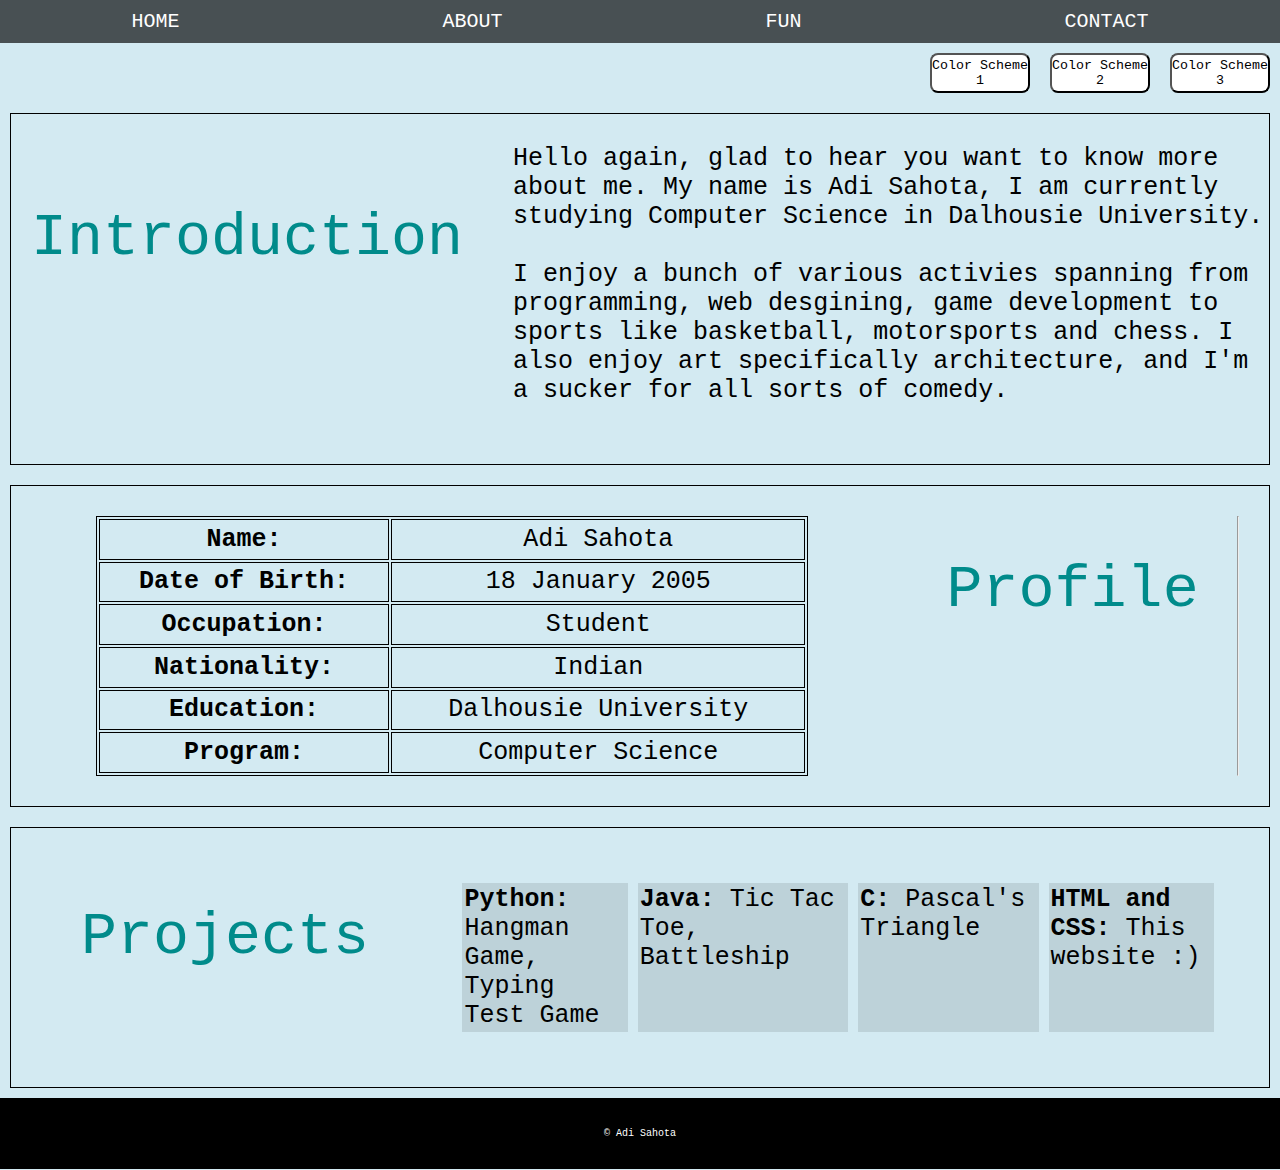
<file: about.html>
<!DOCTYPE html>
<html lang = "en">
<head>
    <title>About me</title>
    <meta charset="UTF-8">
    <link rel="icon" href = "../Pictures/icon.png">
    <!--<link href = "aboutStyles.css" rel = "stylesheet">-->
    <link href = "styles.css" rel = "stylesheet">
    <script src="script.js"></script>
</head>

<body id = "body">
    
    <div class="navbar">
        <ul>
            <li><a href = "index.html"> Home </a></li>
            <li><a href = "about.html"> About </a></li>
            <li><a href = "funs.html"> Fun </a></li>
            <li><a href = "contact.html"> Contact </a></li> 
        </ul>
    </div>

        <button id="color-1">Color Scheme 3</button>
        <button id="color-2">Color Scheme 2</button>
        <button id="color-3">Color Scheme 1</button>

        <br><br><br><br>
        
    <div class = "main">

        

        <div class = "introduction-container">
            <header id = "header"> Introduction </header>
            <p>Hello again, glad to hear you want to know more about me. My name is Adi Sahota,

            I am currently studying Computer Science in Dalhousie University. <br><br>

            I enjoy a bunch of various activies spanning from programming, web desgining,

            game development to sports like basketball, motorsports and chess. I also enjoy 

            art specifically architecture, and I'm a sucker for all sorts of comedy. <br><br>  
        </div>

        <div class = "profile-container">
            <span></span>
            <table>
                <tr>
                    <th>Name:</th>
                    <td>Adi Sahota</td>
                </tr>
                <tr>
                    <th>Date of Birth:</th>
                    <td>18 January 2005</td>
                </tr>
                <tr>
                    <th>Occupation:</th>
                    <td>Student</td>
                </tr>
                <tr>
                    <th>Nationality:</th>
                    <td>Indian</td>
                </tr>
                <tr>
                    <th>Education:</th>
                    <td>Dalhousie University</td>
                </tr>
                    <tr>
                        <th>Program:</th>
                         <td>Computer Science</td>
                    </tr>
            </table>
            <header id = "header"> Profile</header>

            <br>
            <hr>

        </div>

        <div class = "project-container">
            <header id = "header"> Projects </header>
            <ul>
                    <li><strong>Python: </strong> Hangman Game, Typing Test Game </li>
                    <li><strong>Java: </strong> Tic Tac Toe, Battleship </li>
                    <li><strong>C: </strong> Pascal's Triangle </li>
                    <li><strong>HTML and CSS:</strong> This website :) </li>
            </ul>  
        </div>
        <footer> 
            <p>© Adi Sahota</p>
        </footer>
    </div>
    <script src="script.js"></script>
</body>
</html>
</file>
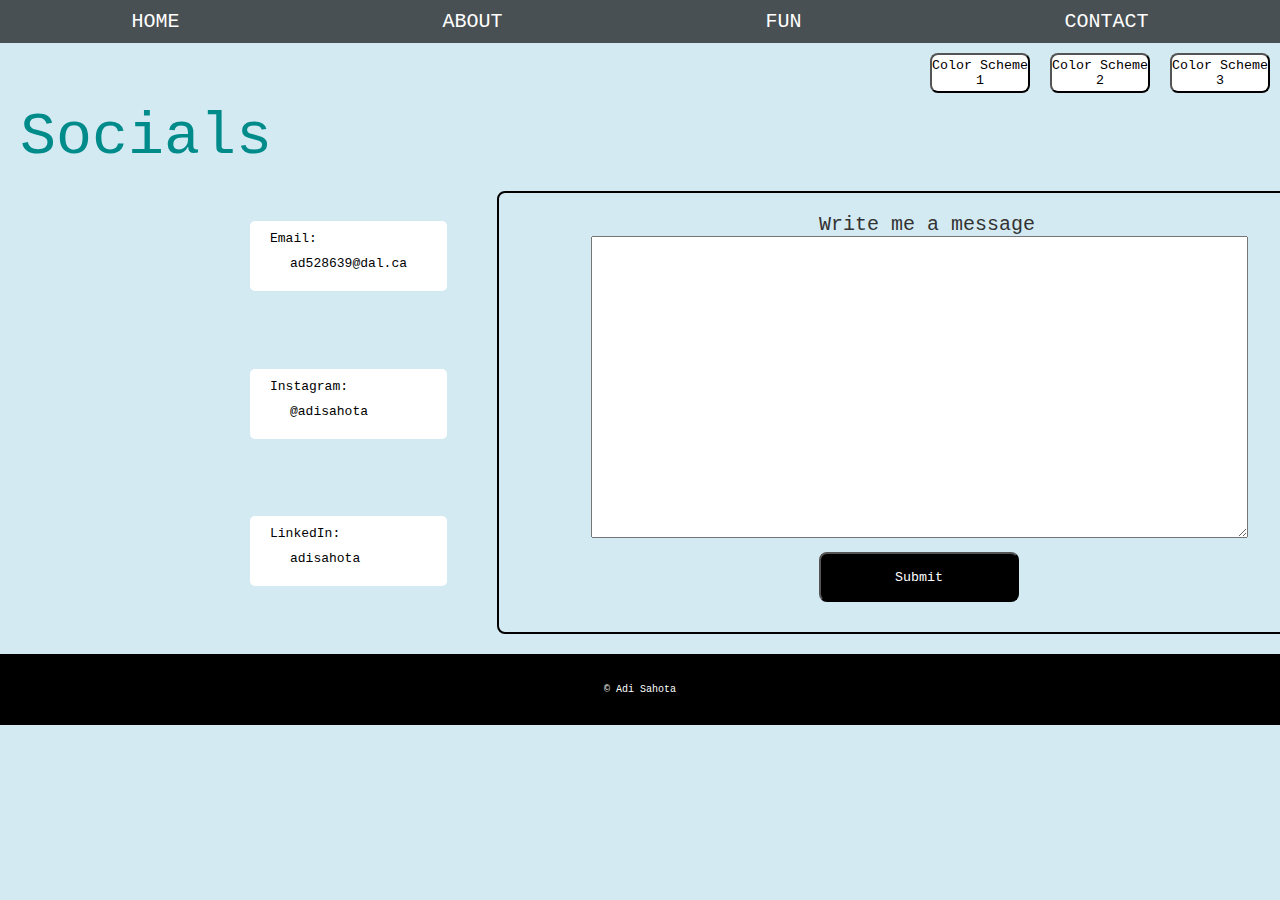
<file: contact.html>
<!DOCTYPE html>
<html lang = "en">
<head>
	<title>Social</title>
	<meta charset="UTF-8">
	<link rel="icon" href = "../Pictures/icon.png">
	<!--<link href = "contactStyles.css" rel = "stylesheet">-->
	<link href = "styles.css" rel = "stylesheet">
	
</head>

<body id = "body">

	<div class="navbar">
        <ul>
          <li><a href = "index.html"> Home </a></li>
          <li><a href = "about.html"> About </a></li>
          <li><a href = "funs.html"> Fun </a></li>
          <li><a href = "contact.html"> Contact </a></li> 
        </ul>
    </div>

    <button id="color-1">Color Scheme 3</button>
    <button id="color-2">Color Scheme 2</button>
    <button id="color-3">Color Scheme 1</button>

  	<center><header id = "header">Socials</header></center>
  	<main>
	  	<div class="socials">
			  	<div class = "mail">
			  		<p>Email:
			  		<a href = "mailto:ad528639@dal.ca">ad528639@dal.ca</a></p>
			  	</div>
			  	<div class = "instagram">
			  		<p>Instagram:
			  		<a href = "https://www.instagram.com/adisahota/">@adisahota</a></p>
			  	</div>
			  	<div class="linkedin">
			  		<p>LinkedIn:
			  		<a href = "https://www.linkedin.com/in/adi-sahota-04151b265/">adisahota</a></p>
			  	</div>

			  	<div class="message">
			  		<form method="post" action="">
				  		<label for="details">Write me a message</label>
		    			<center><textarea id="details" name="details" rows="20" cols="80" required></textarea></center>
		            	<center><button id = "submit" onclick="showNotification()">Submit</button></center>
		            </form>
	 			</div>
			</div>
		</main>
	</div>

	<footer> 
       <p>© Adi Sahota</p>
    </footer>

  <script src="script.js"></script>
</body>

</html>
</file>
<file: styles.css>
* {
	margin: 0;
	padding: 0;
	font-family: monospace;
}

/* This changes the background of the webpage*/
#index{
	width: 100%;
	height: 100vh;
    background-image: linear-gradient(rgba(0,0,0,0.45),rgba(0,0,0,0.45)), url("../Pictures/mountain.jpg"); 
    background-attachment: fixed; 
    background-repeat: no-repeat;  
    background-size: cover; 
    background-position: center; 
}

/* Sets the backgroud to a plain off-white color */
/*
body{
	width: 100%;
	height: 100vh;
	background: linear-gradient(to top, #8e9eab, #eef2f3); ;
	background-attachment: fixed ;
}*/

/* Default color scheme */

body {
  background-color: #d3eaf2;
  color: #333;
}


/* This creates large headers and creates a padding around them to align it better */
header{
	padding-top: 60px;
	padding-left: 20px;
	color: darkcyan;
	font-size: 60px;
	text-align: left;
}

/* The navbar section creates the navbar above the webpage */
/* This formats the navbar to a grid so that it spans across the top of the webpage*/
ul{
	display: grid;
  grid-template-columns: auto auto auto auto;
}

/* This creates the dark border around the navbar */
ul li{
	list-style: none;
   	text-align: center;
   	background-image: linear-gradient(rgba(0,0,0,0.66),rgba(0,0,0,0.66));
   	padding: 10px;
}

/* This creates the dark border around the navbar */
li > a{
	text-transform: uppercase;
	font-size: 20px;
}

/* This aligns the text to the center of the page and makes the color of the text white */
.home {
	padding-top: 5%;
	color: white;
	text-align: center;
}

/* This makes the heading bigger */
.home h1 {
	font-size: 70px;
	margin: 20px;
}

/* This creates a white section header, and adds a border around it*/
.about_me header{
	padding-left: 50px;
	padding-top: 1px;
  text-align: center;
  font-size: 50px;
  color: white;
}

/* This creates a flex box to align my content and picture around it */
.about_me_flexbox{
	display: flex;
	align-items: center;
	justify-content: center;
	border: 2px white solid;
	border-radius: 5px;
	margin: 5px;
}

/* This makes the text in the section white, and creates a padding around it to align it, and gives 80% of the area to the text*/
.about_me_flexbox article{
	align-self: flex-start;
	flex: 0 1 80%;
	color: white;
	font-size: 25px;
	padding-top: 60px;
	padding-left: 50px;
}

/* This gives 20% of the area to my picture and adds padding, to align the picture better*/
.about_me_flexbox aside{
	flex: 0 1 20%;
	padding-bottom: 20px;
}

/* This creates a border around the image, and the padding and margin help make the border neater*/
.about_me_flexbox img{
	border: 2px solid darkcyan;
	margin: 10px;
	padding: 10px;
	border-radius: 8px;
}

/* This creates a white section header, and adds a border around it*/
.fun_section header{
	padding-left: 50px;
	padding-top: 1px;
  text-align: center;
  font-size: 50px;
  color: white;
}


/* This creates a flexbox for the fun_section content*/
.fun_section{
	display: flex;
	align-items: center;
	border: 2px white solid;
	border-radius: 5px;
	margin: 5px;
	padding: 50px;
}

/* This makes all the text in this section white, 25px big and adds padding to align it*/
.fun_section p{
	align-self: flex-start;
	flex: 0 1 80%;
	color: white;
	text-align: center;
	font-size: 25px;
	padding-top: 15px;
}

/* This creates a white section header, and adds a border around it*/
.contact header{
	padding-left: 50px;
	padding-top: 1px;
  text-align: center;
  font-size: 50px;
  color: white;
}


/* This creates a flexbox for the fun_section content*/
.contact{
	display: flex;
	align-items: center;
	border: 2px white solid;
	border-radius: 5px;
	margin: 5px;
	padding: 50px;
}

/* This makes all the text in this section white, 25px big and adds padding to align it*/
.contact p{
	align-self: flex-start;
	flex: 0 1 52%;
	color: white;
	text-align: center;
	font-size: 25px;
	padding-top: 15px;
}

/* The following code makes all links white, and makes makes it so that the cursor changes to a pointer above it*/
a {
  text-decoration: none;
  position: relative;
  color: white;
  cursor: pointer;
}

/* This creates a small underline over the links, when the user places their cursor over them */
a::after {
  content: '';
  display: block;
  height: 2px;
  width: 0;
  background-color: darkcyan;
  position: absolute;
  bottom: -2px;
  left: 0;
  transition: 0.3s;
}

a:hover::after {
  width: 100%;
}

/* This creates black background at the bottom of the page to include footer information */
footer{
	display: grid;
	grid-template-rows: auto;
	background-color: black;
	padding: 30px;
}

/* This makes all the text in the footer white, 10px and aligns it to the center */ 
footer p{
	color: white;
	font-size: 10px;
	text-align: center;
}

/* flex box to contain the entire webpage */
.main{
	display: flex;
	flex-direction: column;
	flex-wrap: wrap;
}


/* Creates a flex box to incoperate the introduction section of the webpage */
.introduction-container{ 
	display: flex;
	text-align: center;
	border: 1px solid black;
	margin: 10px;
	padding-top: 30px;
}

/* This creates large headers and creates a padding around them to align it better */
.introduction-container header{
	flex: 0 1 30%;
	font-size: 60px;
	color: darkcyan;
	padding-top: 60px;
}

/* this makes all the text in this section of the flexbox black, 25px and adds padding to align everything properly*/
.introduction-container p{
	flex: 0 1 70%;
	font-size: 25px;
	color: black;
	text-align: left;
	padding-left: 50px;
	padding-bottom: 30px;
}

/* Creates a flex box to incoperate the profile section of the webpage */
.profile-container {
	display: flex;
	text-align: center;
	border: 1px solid black;
	margin: 10px;
	padding: 30px;
}

/* This creates large headers and creates a padding around them to align it better */
.profile-container header{
	flex: 0 1 30%;
	font-size: 60px;
	color: darkcyan;
	padding-top: 40px;
	padding-left: 100px;
	text-align: center;
}

/* creates a small spacing in between the top and table */
.profile-container span{
	flex: 0 1 5%;
}

/* makes the text black, 25px in the table and aligns it to the left*/
.profile-container table{
	flex: 0 1 65%;
	font-size: 25px;
	color: black;
	text-align: left;
}

/* this uses multiple selector to create a border around the table */
.profile-container table, th, td {
 	border: 1px solid;
 	text-align: center;
}

/* changes the background of a row when the user howers over it*/
.profile-container tr:hover {
	background-color: rgba(0,0,0,0.2);
}

/* Creates a flex box to incoperate the projects section of the webpage */
.project-container{ 
	display: flex;
	text-align: center;
	border: 1px solid black;
	margin: 10px;
	padding: 50px;
}

/* This creates large headers and creates a padding around them to align it better */
.project-container header{
	flex: 0 1 30%;
	font-size: 60px;
	color: darkcyan;
	padding-top: 25px;
}

/* This makes the list and changes the font size of text in it 25px and changes the bullet points to squares */
.project-container ul{
	flex: 0 1 70%;
	font-size: 25px;
	color: black;
	text-align: left;
	padding-left: 50px;
	list-style: square inside;
}

/* This creates a darker transparent background along the list elements and aligns the text in it to left */
.project-container ul li{
	background: rgba(0,0,0,0.1);
	font-size: 25px;
	color: black;
	margin: 5px;
	text-align: left;
	padding: 2px;
}


/* This makes the header in the movies tab big, cyan and aligns it to the center */
.moviesHeader header{
	color: darkcyan;
	font-size: 80px;
	margin: 20px;
	text-align: center;
	padding: 30px;
}

/* The navbar section creates the navbar above the webpage */
/* This makes it so that the navbar is fixed to the top of the page*/
.moviesHeader ul{
	position: fixed;
	top: 0;
	width: 100%;
}

/* This formats the navbar to a grid so that it spans across the top of the webpage*/
.moviesHeader ul {
	display: grid;
  grid-template-columns: auto auto auto auto;
}

/* This creates the dark border around the navbar */
.moviesHeader ul li{
	list-style: none;
   	text-align: center;
   	background-image: linear-gradient(rgba(0,0,0,1),rgba(0,0,0,1));
   	padding: 10px;
}

/* This uses a child selector to select the anchor tags directly under list items and change font size*/
.moviesHeader li > a{
	text-transform: uppercase;
	text-decoration: none;
	position: relative;
	color: white;
	cursor: pointer;
	font-size: 20px;
}

/* This makes the ordered list transparent, and creates borders around the list */
.main ol {
  background: rgba(0,0,0,0);
  padding: 20px;
  border: 1px solid black;
  list-style-position: inside;
}

/* this makes the ordered list inside the ordered list slightly transparent to disinguish the two and adds padding to create it*/
.main ol ol {
  background: rgba(0,0,0,0.1);
  padding: 20px;
}

/* this makes the list items in the first ordered list cyan colored, and creates a margin around it */
.main ol li {
  background: rgba(0,0,0,0.1);
  color: darkcyan;;
  padding: 5px;
  margin-left: 35px;
}

/* this makes the list items in the inner ordered list in black */
.main ol ol li {
  color: black;
  margin: 5px;
}

/* Creates a distinguishing feature */
.main ol ol li:hover {
	background-color: rgba(0,0,0,0.2);
}

/* this creates a margin around the section*/
.f1{
	margin: 10px;
	border: 1px solid black;
	border-radius: 8px;
}

/* creates a flex box to align all the content in this section */
.formula1{
	display: flex;
	justify-content: space-between;
  	align-items: center;
  	margin: 10px;
}

/* justifies the text in this section and changes the font size to 20px */
.left {
	padding: 20px;
	font-size: 20px;
	text-align: justify;
	width: 70%;
}

/* This creates a border to distingusih the picture from the text and creates a padding around it*/
.right {
	border: 1px solid black;
	padding: 10px;
	align-items: center;
	width: 30%;
	border-radius: 8px;
}

/* makes it so that the numbers in the order list align properly with the tier list */
.formula1 ol{
	list-style-position: inside;
}

/* adds a border, margin and padding around the image and makes it so that text floats at the left of the image */
.right img{
	border-radius: 4px;
	margin: 5px;
	padding: 10px;
	border: 1px solid black;
	float: left;
}

/* Makes the car image and adds a border around it */
.car {
	padding-top: 400px;
}
.car img{
	border-radius: 4px;
	margin: 5px;
	padding: 10px;
	border: 1px solid black;
	float: bottom;
}

/* formats and aligns the caption around the image*/
.caption{
	font-size: 20px;
	text-align: center;
	padding-top: 50px;
}

/*this creates an image gallery in the fun html*/
.f1 .gallery {
  margin: 5px;
  float: left;
  width: 450px;
}

.f1 .gallery:hover {
  border: 1px solid #777;
}

.f1 .gallery img {
  width: 100%;
  height: auto;
  align-items: center;
}

.desc {
  padding: 20px;
  text-align: center;
}

/* creates a border around this section*/
.Basketball{
	border: 1px solid black;
	margin: 10px;
	border-radius: 8px;
}

/* makes the text in this section 10px */
.Basketball p{
	padding: 10px;
}
.

/* creates a border around this section */
.Surprise{
	border: 1px solid black;
	margin: 10px;
	padding: 10px;
	border-radius: 8px;
}

/*creates a border around this section */
.extra{
	text-align: center;
	margin: 10px;
	padding: 10px;
	border: 1px solid black;
	border-radius: 8px;
}

/* makes the adjacent tag to .fun darkcyan colored */
.fun + .fun1{
	color: darkcyan;
}

/* makes all sibilings of the .fun tag darkcyan and underlined */
.fun ~ .fun2{
	text-decoration: underline;
	color: darkcyan;
}


/* This creates a margin around the mail link and assigns a grid area to mail*/
.mail{
	padding: 30px;
	margin-left: 200px;
	grid-area: mail;
}

/* this makes the mail link black, and makes it's position relative, and the cursor changes to a pointer when you hover above it */
.mail a{
	text-decoration: none;
	position: relative;
	color: black;
	cursor: pointer;
}

/* this creates a white background around the link and the text to create a seperation from the webpage background */
.mail a, .mail p{
  display: inline-block;
  padding: 10px 20px;
  border-radius: 5px;
  background-color: white;
  color: black;
  transition: background-color 0.5s ease-out;
}

/* This inverts the color of the link when you hover above it*/
.mail a:hover {
  background-color: black;
  color: white;
}

/* This creates a margin around the instagram link and assigns a grid area to instagram*/
.instagram{
	padding: 30px;
	margin-left: 200px;
	grid-area: instagram;
}

/* this makes the instagram link black, and makes it's position relative, and the cursor changes to a pointer when you hover above it */
.instagram a{
	text-decoration: none;
	position: relative;
	color: black;
	cursor: pointer;
}

/* this creates a white background around the link and the text to create a seperation from the webpage background */
.instagram a, .instagram p {
  display: inline-block;
  padding: 10px 20px;
  border-radius: 5px;
  background-color: white;
  color: black;
  transition: background-color 0.5s ease-out;
}

/* This inverts the color of the link when you hover above it*/
.instagram a:hover {
  background-color: black;
  color: white;
} 

/* This creates a margin around the linkedin link and assigns a grid area to linkedin*/
.linkedin{
	padding: 30px;
	margin-left: 200px;
	grid-area: linkedin;
}

/* this makes the linkedin link black, and makes it's position relative, and the cursor changes to a pointer when you hover above it */
.linkedin a{
	text-decoration: none;
	position: relative;
	color: black;
	cursor: pointer;
}

/* this creates a white background around the link and the text to create a seperation from the webpage background */
.linkedin a, .linkedin p{

  display: inline-block;
  padding: 10px 20px;
  border-radius: 5px;
  background-color: white;
  color: black;
  transition: background-color 0.5s ease-out;
}

/* This inverts the color of the link when you hover above it*/
.linkedin a:hover {
  background-color: black;
  color: white;
} 

/* this aligns all the links using a gridbox, and previously assigned grid areas */
.socials {
  display: grid;
  grid-template-columns: auto auto;
  grid-template-rows: auto auto auto;
  grid-template-areas: "mail message" "instagram message" "linkedin message" ;
  padding: 20px;
}

/* this makes all the div's in the section in a row*/
.socials div {
  display: inline-block;
  margin-right: 10px;
}

/* This creates a border around the message box*/
.message {
	border: 2px solid black;
	border-radius: 8px;
	display: inline-block;
	width: 800px;
	margin-left: 10px;
	grid-area: message;
	padding: 20px;
}

/* this uses the attribute selector to change the text in the label tag */
label[for]{
	font-size: 20px;
	padding-left: 300px;
	padding-top: 10px;
}

/* this styles the button to align the button and make it black with white text and also creates a border around it*/
.message button{
	text-align: center;
	height: 50px;
	width: 	200px;
	color: white;
	background-color: black;
	border-radius: 	8px;
	cursor: pointer;
	float: inherit;
}

button{
	text-align: center;
	height: 40px;
	width: 100px;
	color: black;
	background-color: white;
	border-radius: 8px;
	cursor: pointer;
	float: right;
	margin: 10px;
}

.highlight {
   border: 1px dashed gray;
   cursor: pointer;
}
.hide {
   color: transparent;
}
</file>
